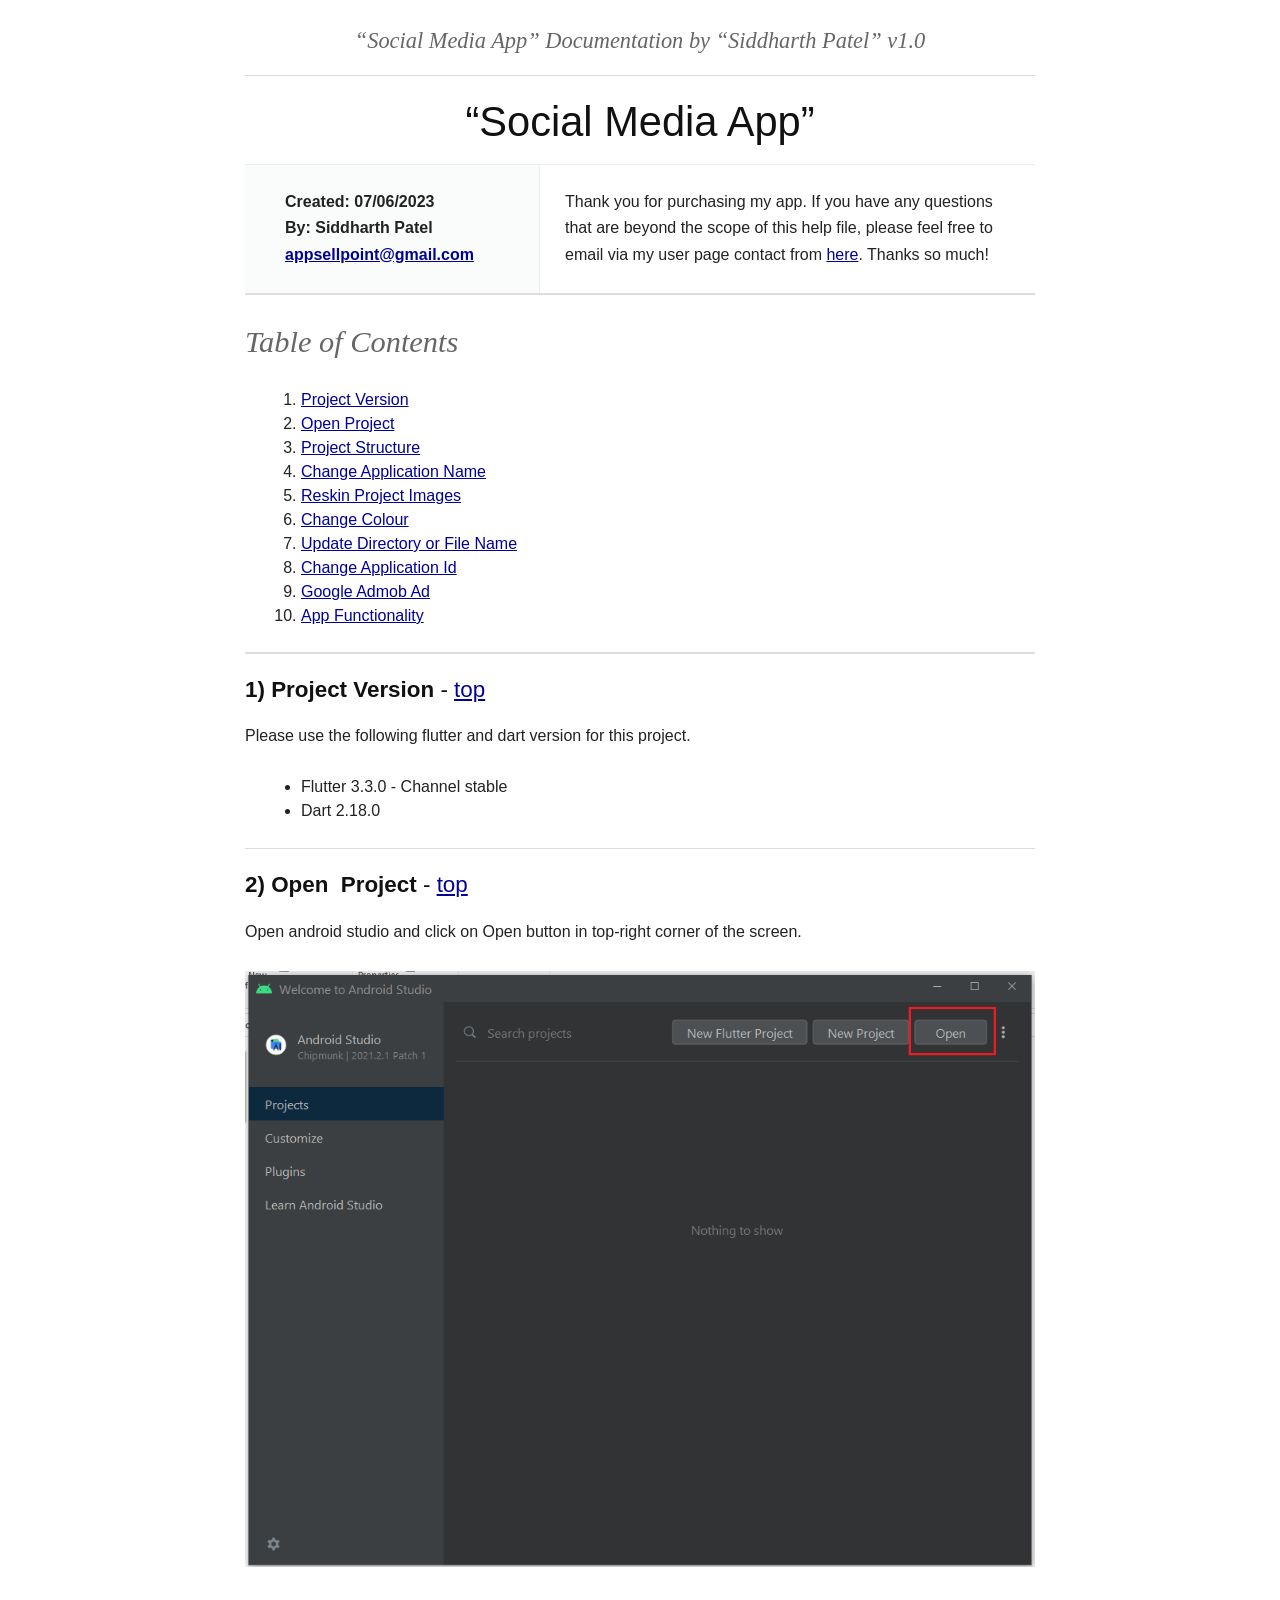
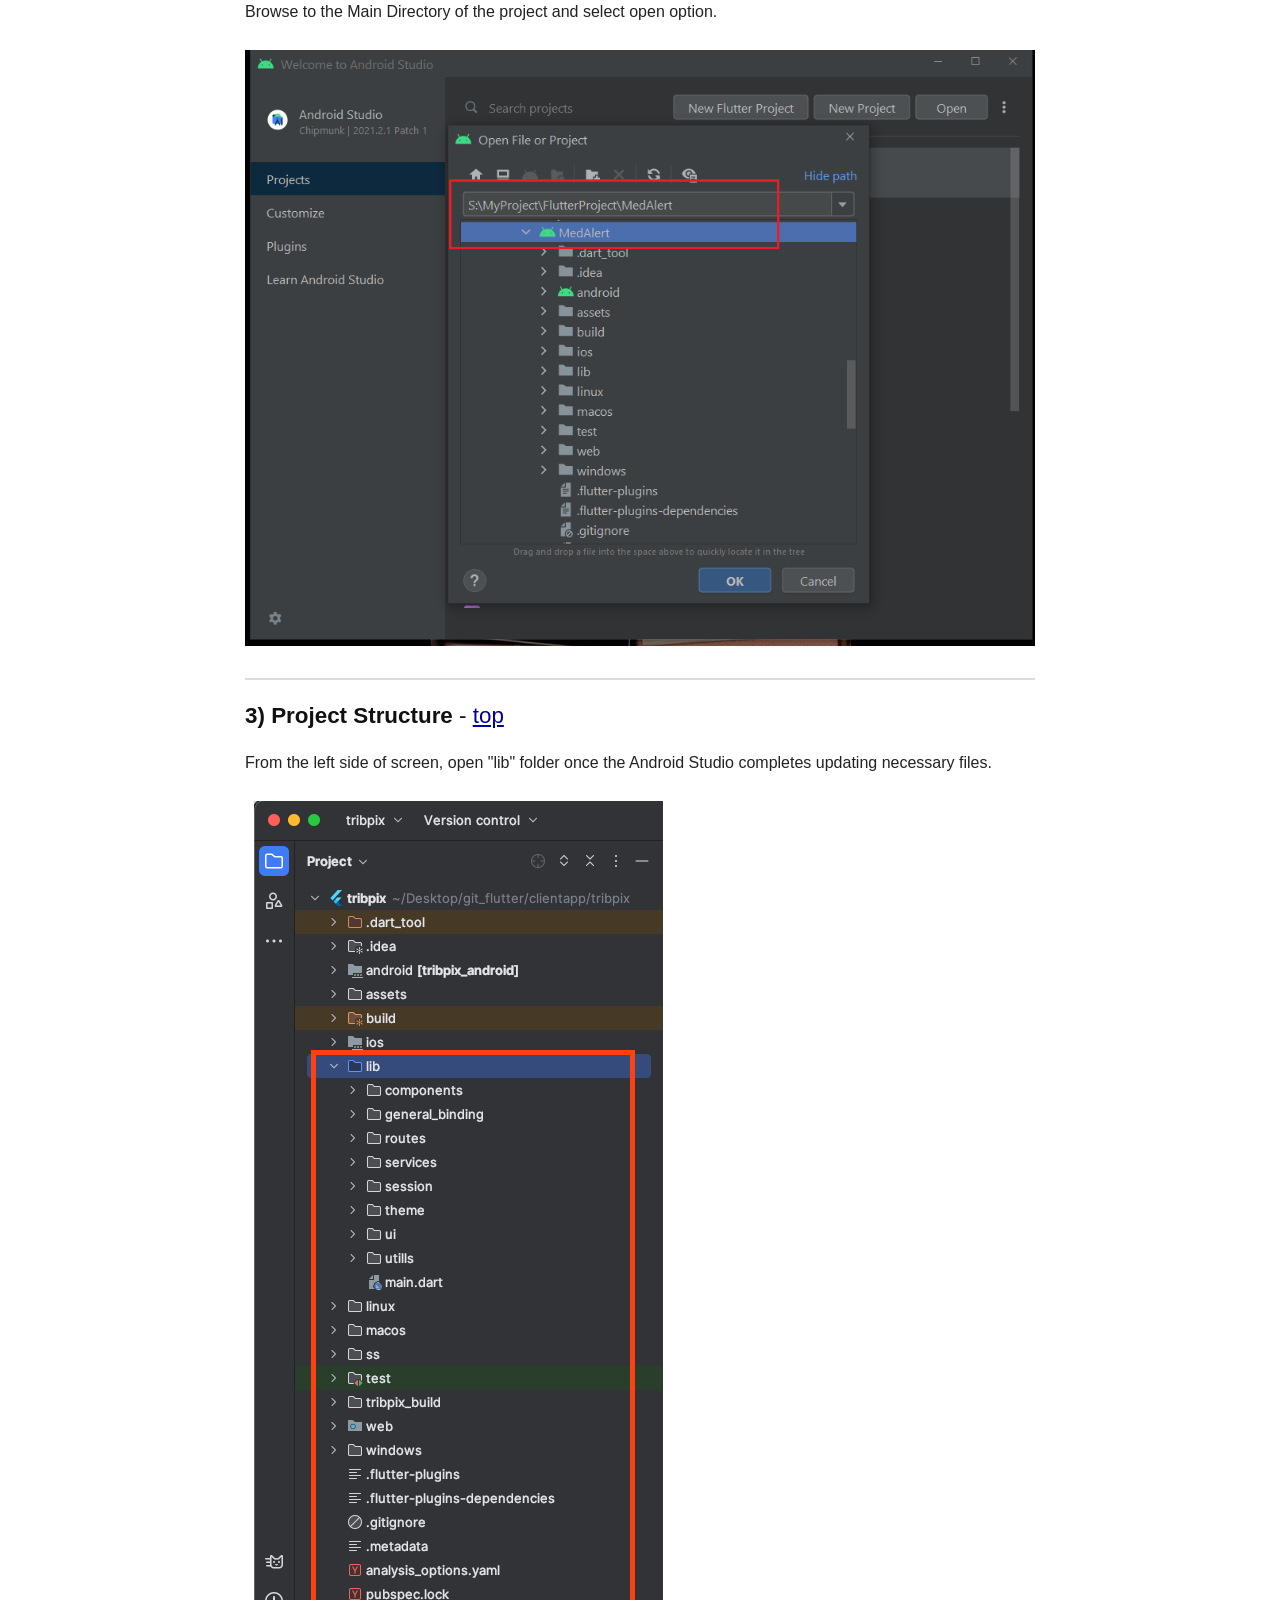
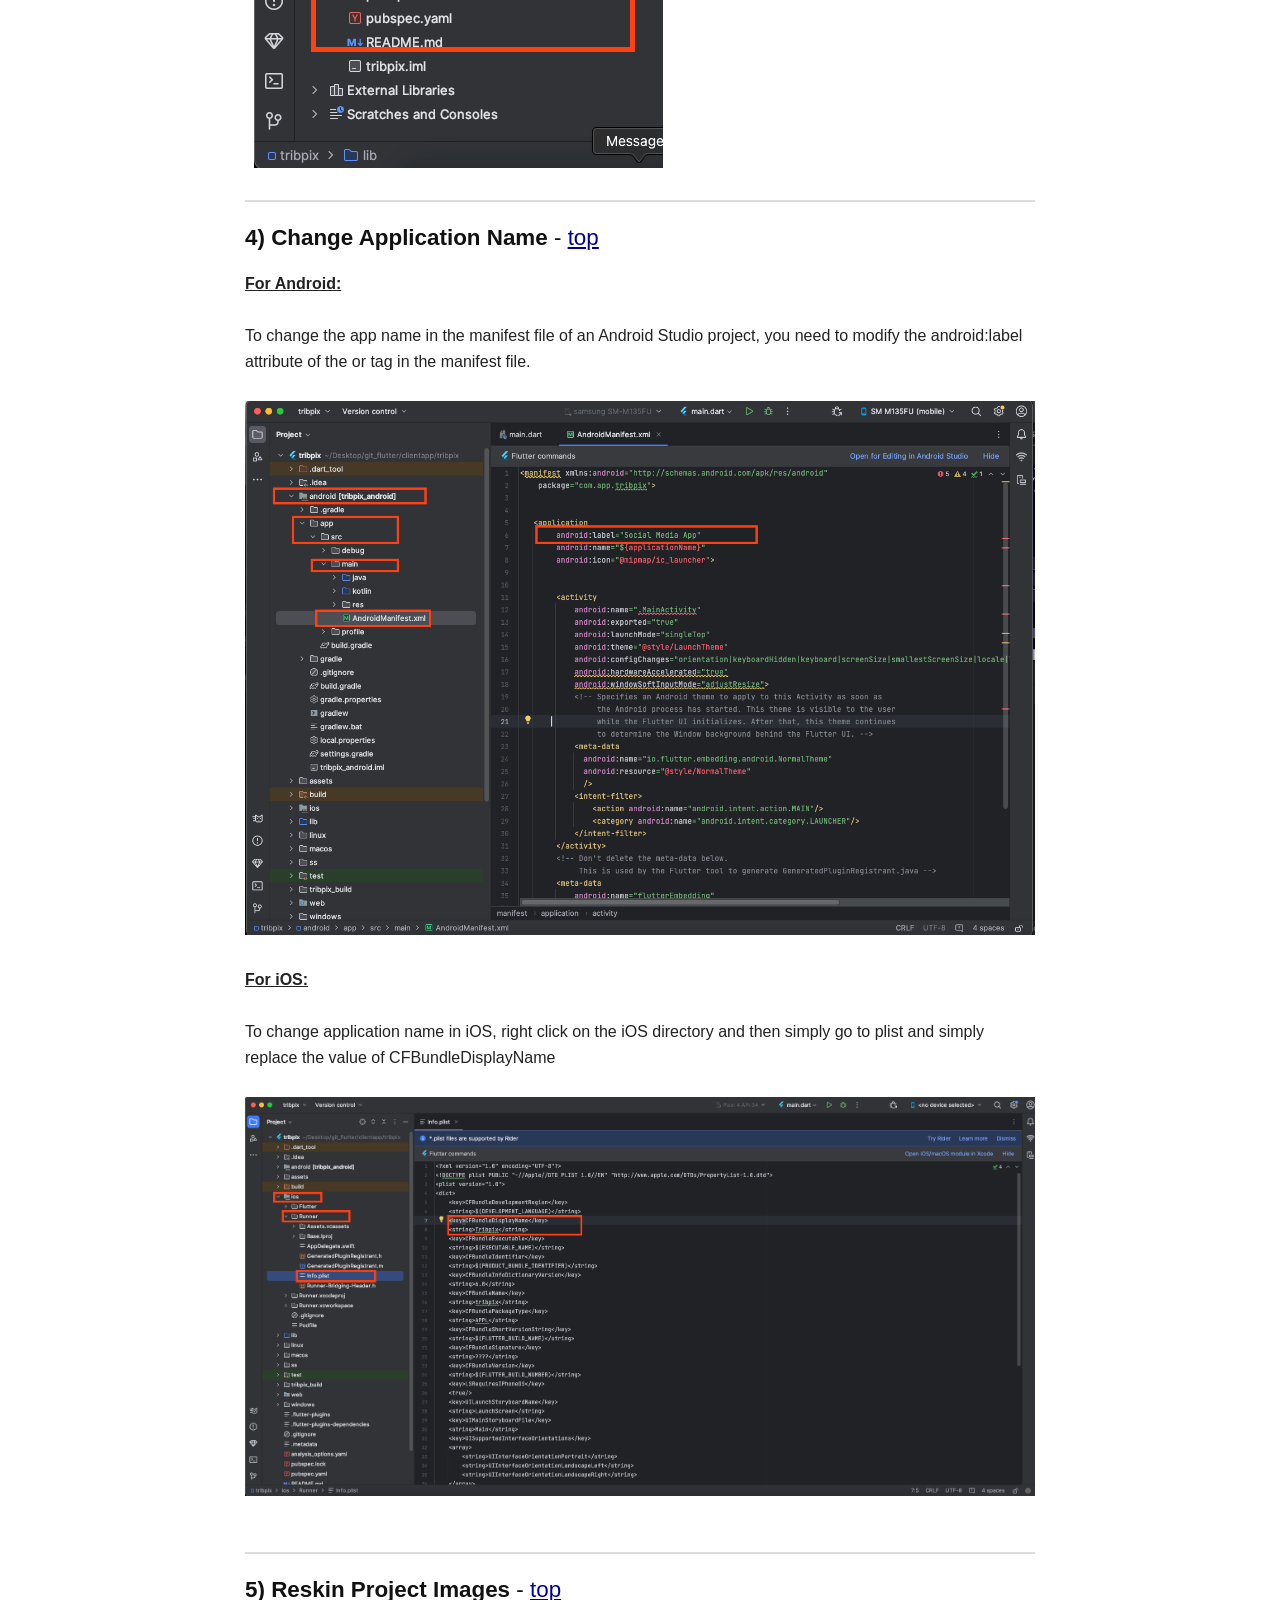
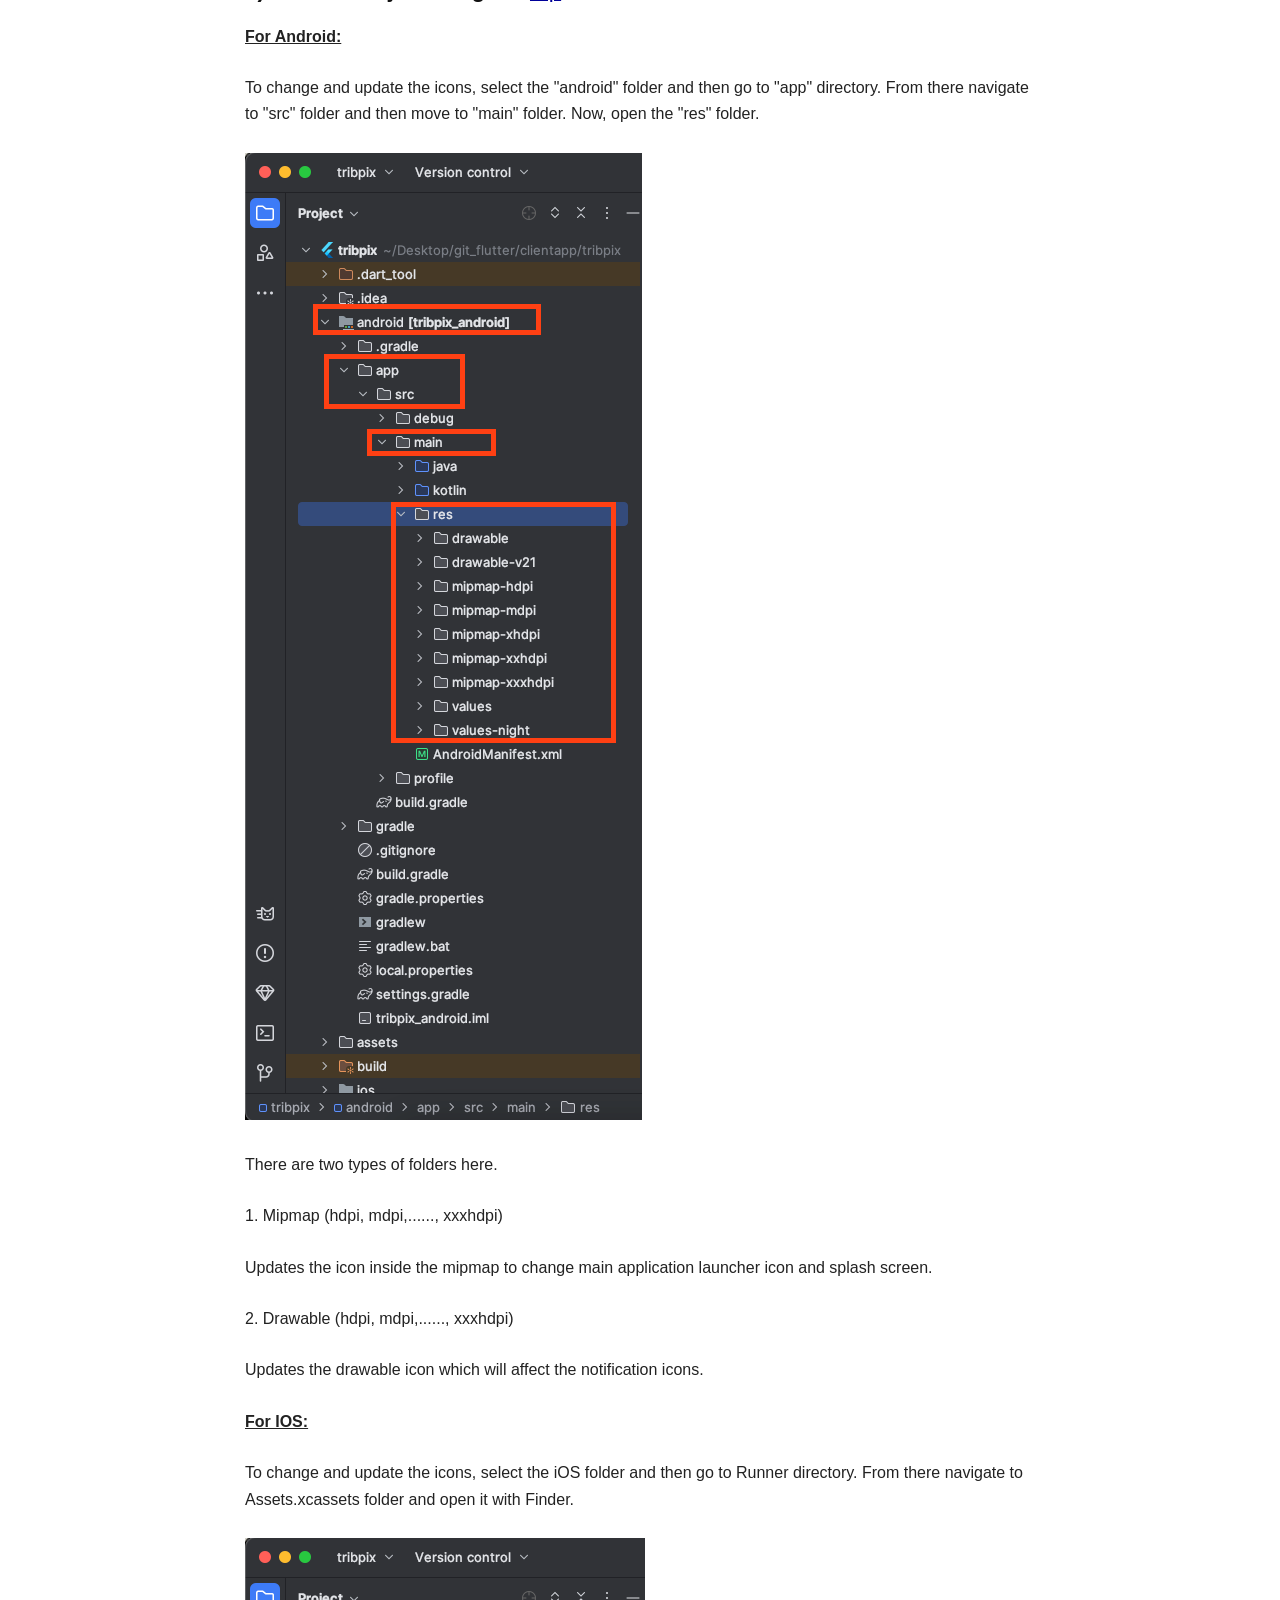
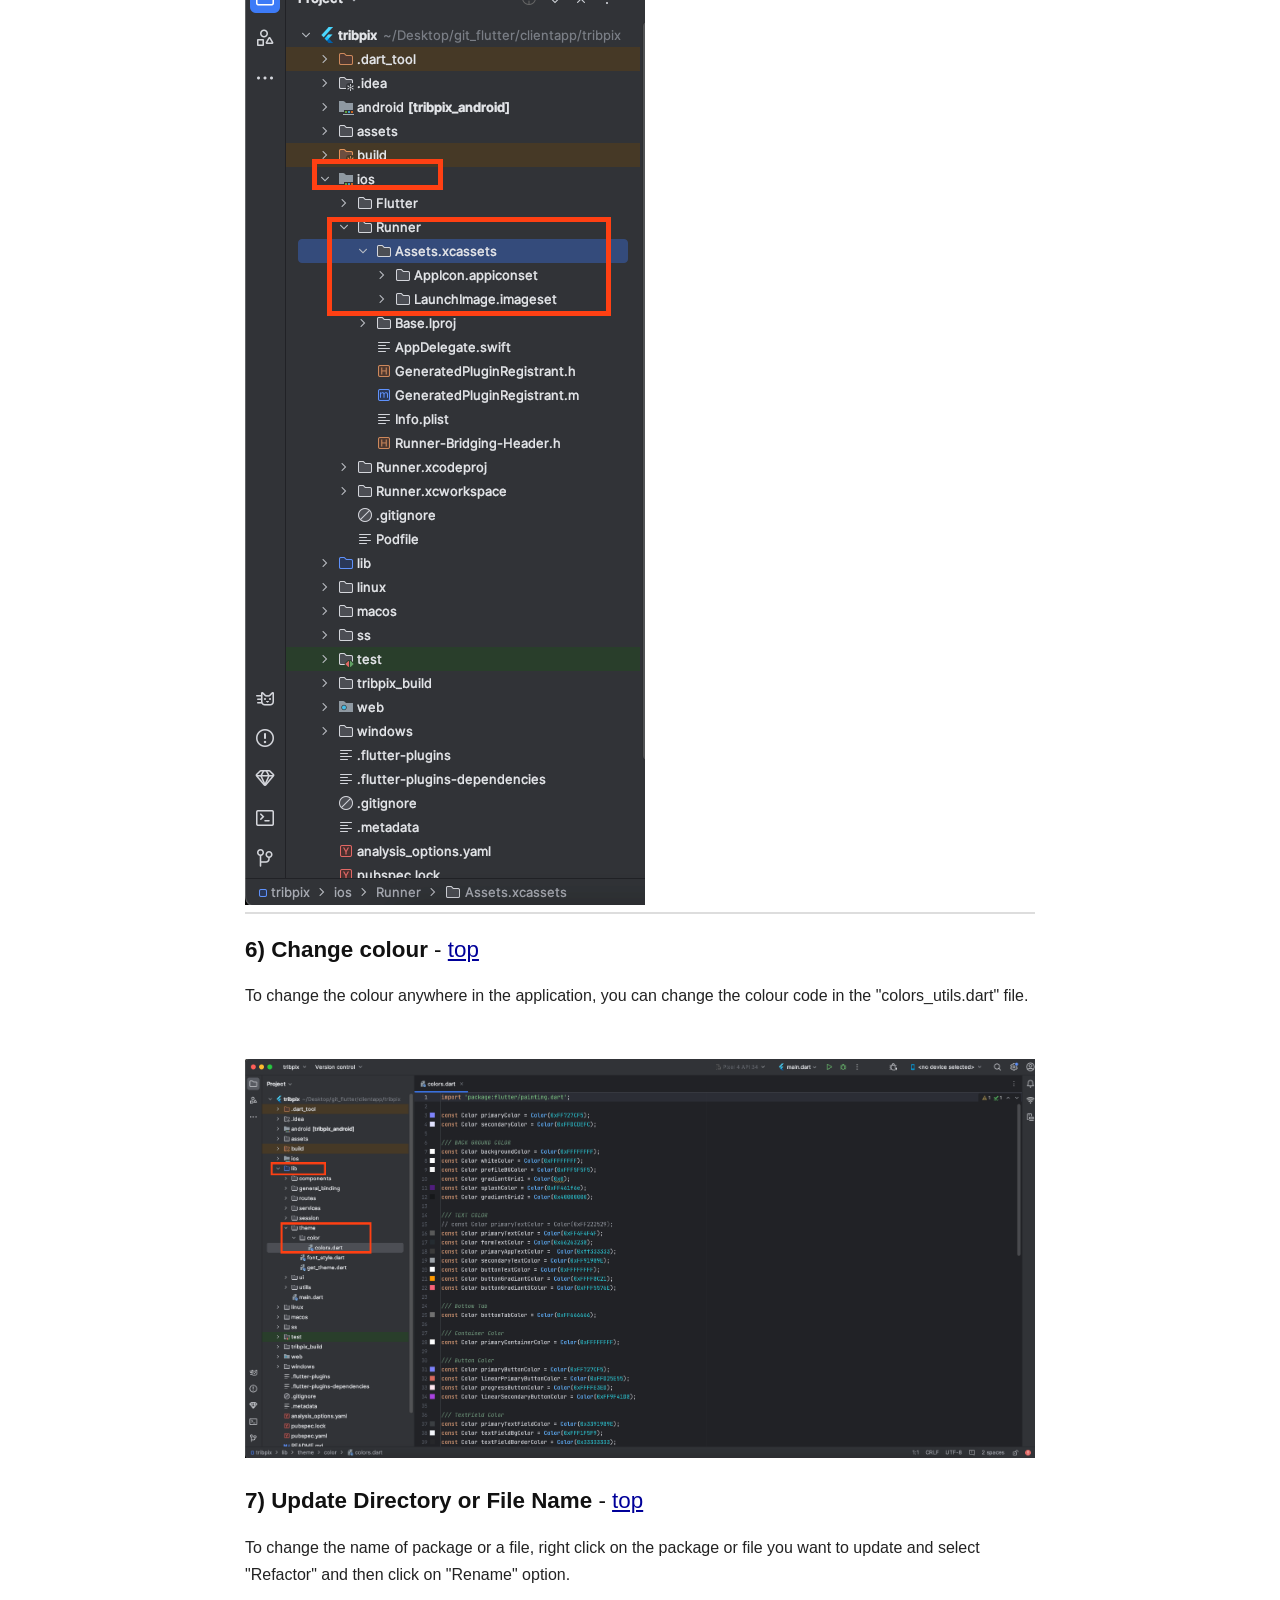
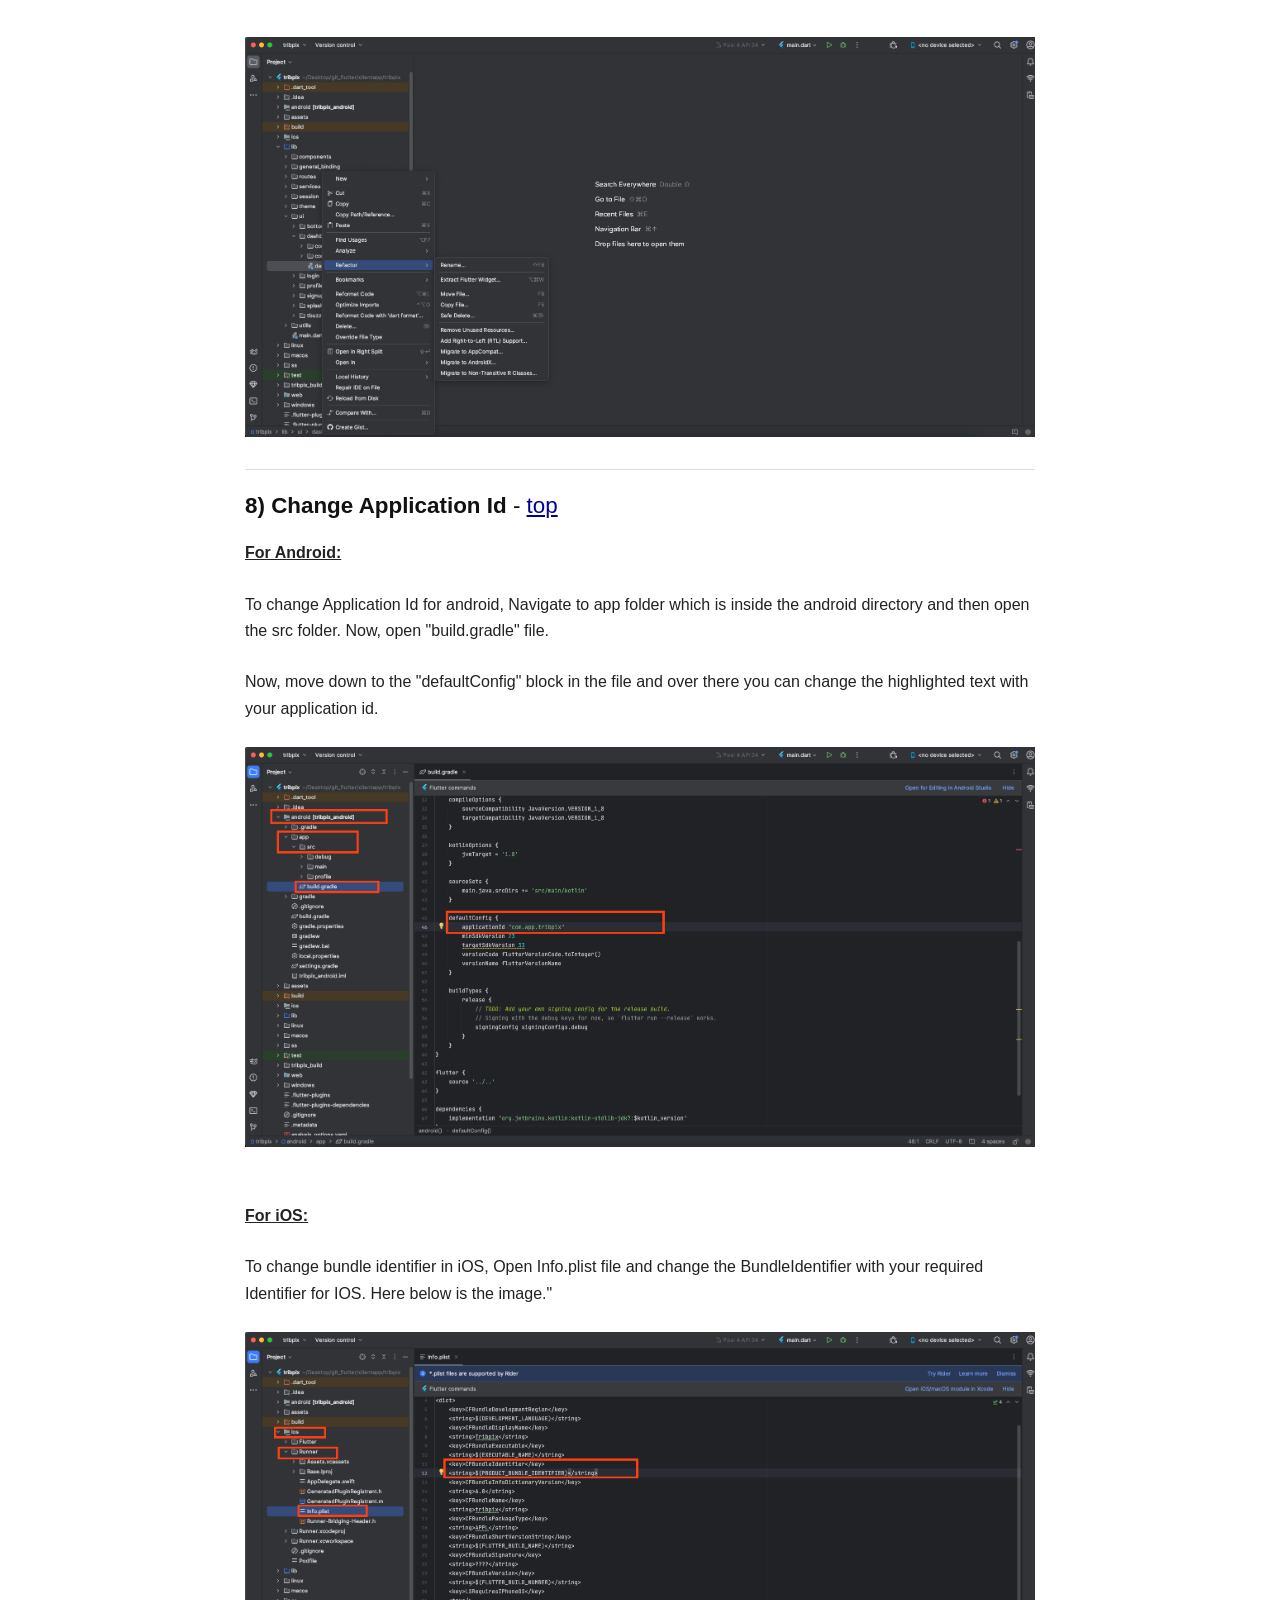
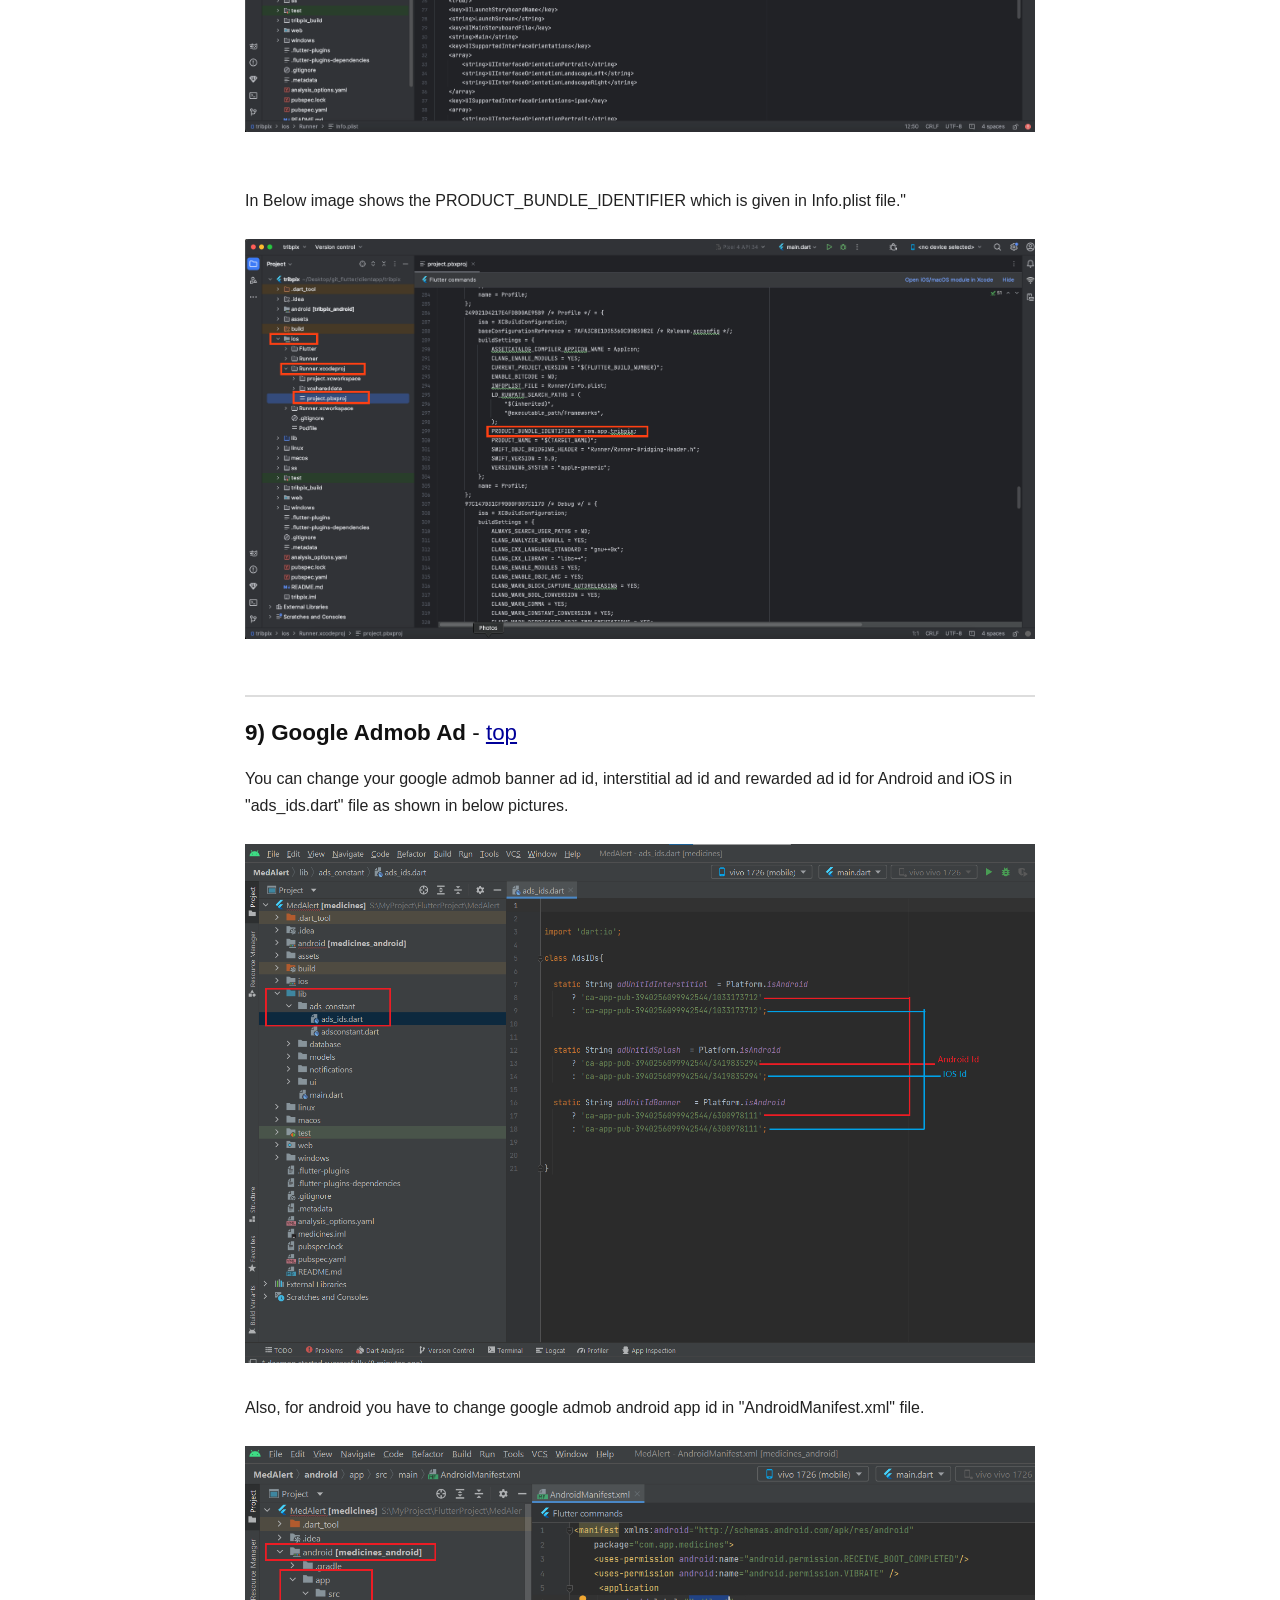
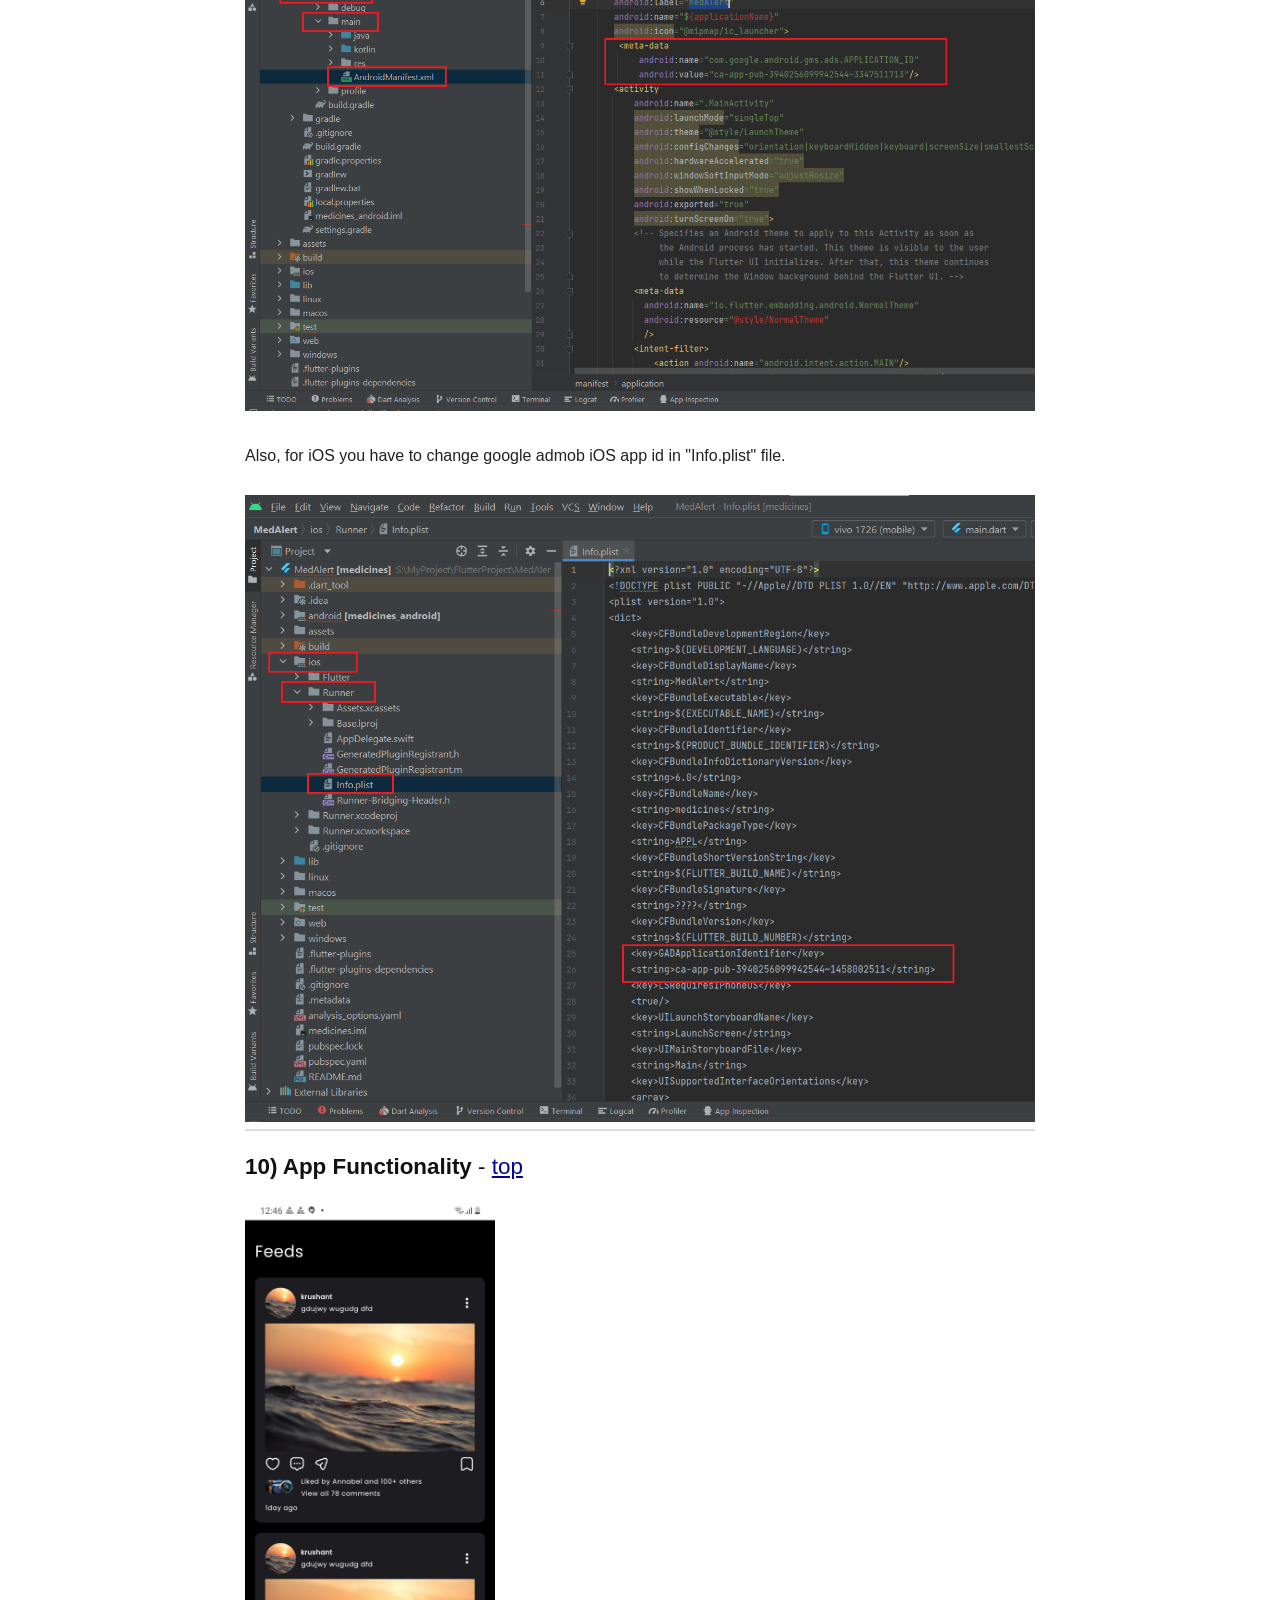
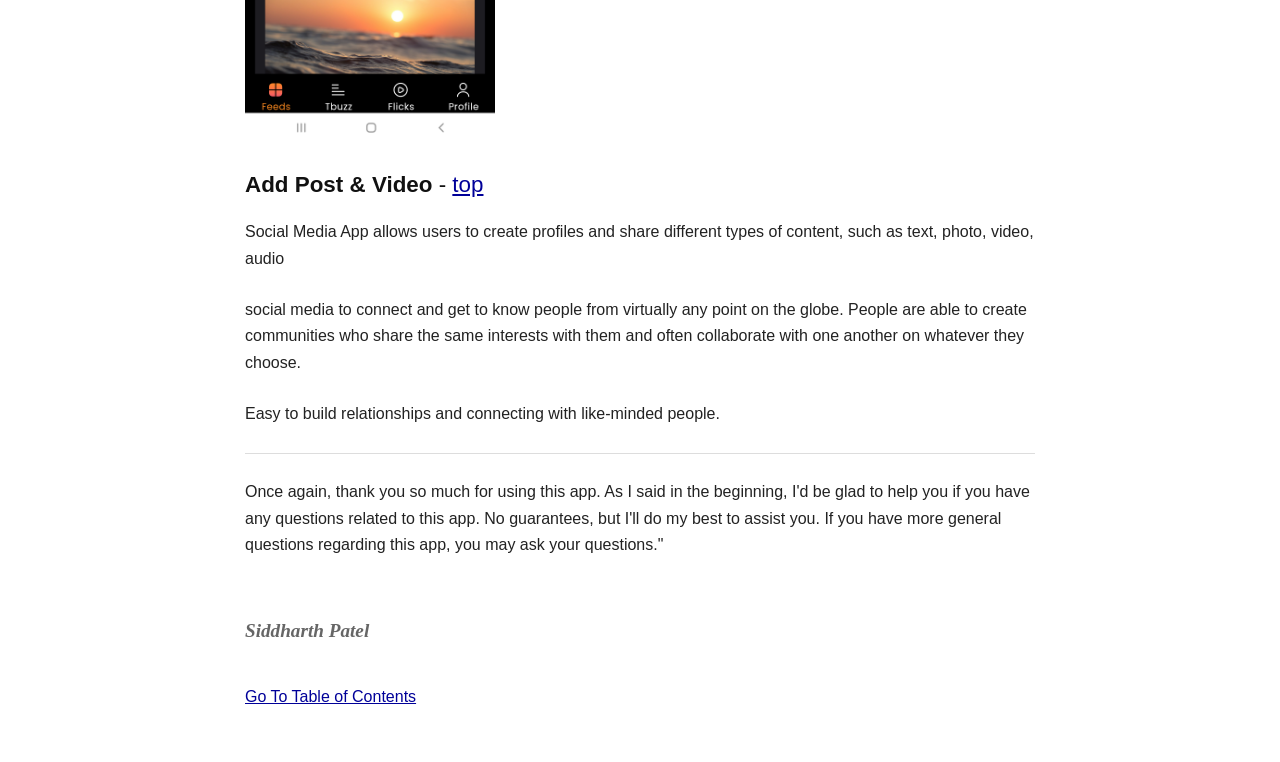
<file: social_medi_app_doc/socialMediaApp.html>
<!DOCTYPE HTML PUBLIC "-//W3C//DTD HTML 4.01//EN" "http://www.w3.org/TR/html4/strict.dtd">
<head lang="en">
<meta http-equiv="content-type" content="text/html;charset=utf-8">
<title>TribPix</title>
<!-- Framework CSS -->
<link rel="stylesheet" href="assets/blueprint-css/screen.css" type="text/css" media="screen, projection">
<link rel="stylesheet" href="assets/blueprint-css/print.css" type="text/css" media="print">
<!--[if lt IE 8]><link rel="stylesheet" href="assets/blueprint-css/ie.css" type="text/css" media="screen, projection"><![endif]-->
<link rel="stylesheet" href="assets/blueprint-css/plugins/fancy-type/screen.css" type="text/css" media="screen, projection">
<style type="text/css" media="screen">
html {scroll-behavior: smooth;}
p, table, hr, .box { margin-bottom:25px; }
.box p { margin-bottom:10px; }
.img-fluid {max-width: 100%;} 


</style>
</head>


<body>
<div class="container">

<h3 class="center alt">&ldquo;Social Media App&rdquo; Documentation by &ldquo;Siddharth Patel&rdquo; v1.0</h3>

<hr>

<h1 class="center">&ldquo;Social Media App&rdquo;</h1>

<div class="borderTop">
<div class="span-6 colborder info prepend-1">
<p class="prepend-top">
<strong>
Created: 07/06/2023<br>
By: Siddharth Patel<br>
<!--Email:--> <a href="mailto:youremail@yourdomain.com">appsellpoint@gmail.com</a>
</strong>
</p>
</div><!-- end div .span-6 -->

<div class="span-12 last">
<p class="prepend-top append-0">Thank you for purchasing my app. If you have any questions that are beyond the scope of this help file, please feel free to email via my user page contact from <a href="https://www.initiotechmedia.com/inquiry/">here</a>. Thanks so much!</p>
</div>
</div><!-- end div .borderTop -->

<hr>

<h2 id="toc" class="alt">Table of Contents</h2>
<ol class="">
<li><a href="#projectversion">Project Version</a></li>
<li><a href="#openproject">Open Project</a></li>
<li><a href="#project_structure">Project Structure</a></li>
<li><a href="#change_app_name">Change Application Name</a></li>
<li><a href="#Reskin_project_image">Reskin Project Images</a></li>
<li><a href="#change_colour">Change Colour</a></li>
<li><a href="#update_package">Update Directory or File Name</a></li>
<li><a href="#app_id">Change Application Id</a></li>
<li><a href="#google_admob_id">Google Admob Ad</a></li>
<li><a href="#setting_changes">App Functionality</a></li>
</ol>
<hr>

<h3 id="projectversion"><strong>1) Project Version </strong> - <a href="#toc">top</a></h3>
<p>Please use the following flutter and dart version for this project.</p>

<p>
<ul>

<li>Flutter 3.3.0 - Channel stable</li>
<li>Dart 2.18.0</li>
</ul>
</p>
<p></p>
<hr>




<h3 id="openproject"><strong>2) Open  Project </strong> - <a href="#toc">top</a></h3>
<p>Open android studio and click on Open button in top-right corner of the screen.</p>

<img src="assets/images/android_studio_open.png" alt="Open or Import Project" class="img-fluid" />
<p></p>
<p>Browse to the Main Directory of the project and select open option.</p>


<img src="assets/images/open_directory.png" alt="Main directory" class="img-fluid"/>

<p></p>
<hr>

<h3 id="project_structure"><strong>3) Project Structure</strong> - <a href="#toc">top</a></h3>


<p>From the left side of screen, open "lib" folder once the Android Studio completes updating necessary files.</p> 
<img src="assets/images/project_structure.png" alt="Project Structure" class="img-fluid" />
<p></p>

<p></p>
<hr>


<h3 id="change_app_name"><strong>4) Change Application Name</strong> - <a href="#toc">top</a></h3>
<p><b><u>For Android:</u></b></p>
<p>To change the app name in the manifest file of an Android Studio project, you need to modify the android:label attribute of the <application> or <activity> tag in the manifest file.</p>

<img src="assets/images/change_app_name_android.png" alt="Change App Name Android" class="img-fluid" /><p></p>

<p><b><u>For iOS:</u></b></p>
<p>To change application name in iOS, right click on the iOS directory and then simply go to plist and simply replace the value of CFBundleDisplayName </p>

<img src="assets/images/change_app_name_ios.png" alt="Change App Name iOS" class="img-fluid" />
        <p></p>
<hr>





<h3 id="Reskin_project_image"><strong>5) Reskin Project Images</strong> - <a href="#toc">top</a></h3>

<p><b><u>For Android:</u></b></p>

<p>To change and update the icons, select the "android" folder and then go to "app" directory. From there navigate to "src" folder and then move to "main" folder. Now, open the "res" folder.</p>

<img src="assets/images/update_android_icons.png" alt="Update android icons" class="img-fluid" />
<p></p>
<p>There are two types of folders here.</p>

<p> 1. Mipmap (hdpi, mdpi,......, xxxhdpi)</p>
<p>Updates the icon inside the mipmap to change main application launcher icon and splash screen. </p>
<p> 2. Drawable (hdpi, mdpi,......, xxxhdpi)</p>
<p> Updates the drawable icon which will affect the notification icons.</p>
<p></p>
<p><b><u>For IOS:</u></b></p>

<p>To change and update the icons, select the iOS folder and then go to Runner directory. From there navigate to Assets.xcassets folder and open it with Finder.</p>

<img src="assets/images/update_ios_icons.png" alt="Update android icons" class="img-fluid" />

<hr>



<h3 id="change_colour"><strong>6) Change colour</strong> - <a href="#toc">top</a></h3>

<p>To change the colour anywhere in the application, you can change the colour code in the "colors_utils.dart" file.</p> 

<img src="assets/images/change_color.png" alt="Change Colour" class="img-fluid" />
<p></p>


<h3 id="update_package"><strong>7) Update Directory or File Name</strong> - <a href="#toc">top</a></h3>

<p>To change the name of package or a file, right click on the package or file you want to update and select "Refactor" and then click on "Rename" option.</p> 

<img src="assets/images/copyupdate_package.png" alt="Update package name" class="img-fluid" />
<p></p>


<hr>
<h3 id="app_id"><strong>8) Change Application Id</strong> - <a href="#toc">top</a></h3>
<p><b><u>For Android:</u></b></p>
<p>To change Application Id for android, Navigate to app folder which is inside the android directory and then open the src folder. Now, open "build.gradle" file.</p>
<p>Now, move down to the "defaultConfig" block in the file and over there you can change the highlighted text with your application id.</p>
<img src="assets/images/android_app_id.png" alt="Change application id for android" class="img-fluid" />
        <p></p>
<p><b><u>For iOS:</u></b></p>
<p>To change bundle identifier in iOS, Open Info.plist file and change the BundleIdentifier with your required Identifier for IOS. Here below is the image." </p>
<img src="assets/images/iosAppID.png" alt="Open iOS Xcode" class="img-fluid" />
        <p></p>
<p>In Below image shows the PRODUCT_BUNDLE_IDENTIFIER which is given in Info.plist file." </p>
<img src="assets/images/bundle_indentifier.png" alt="Change bundle identifier" class="img-fluid" />
        <p></p>
<hr>


<h3 id="google_admob_id"><strong>9) Google Admob Ad</strong> - <a href="#toc">top</a></h3>
<p>You can change your google admob banner ad id, interstitial ad id and rewarded ad id for Android and iOS in "ads_ids.dart" file as shown in below pictures.</p>
<img src="assets/images/google_change_id.png" alt="Google admob id" class="img-fluid" />
<p></p>
<p>Also, for android you have to change google admob android app id in "AndroidManifest.xml" file.</p>
<img src="assets/images/android_manifest_admob.png" alt="Google admob id" class="img-fluid" />
<p></p>
<p>Also, for iOS you have to change google admob iOS app id in "Info.plist" file.</p>
<img src="assets/images/info_plist_admob.png" alt="Google admob id" class="img-fluid" />

<hr>

<h3 id="setting_changes"><strong>10) App Functionality</strong> - <a href="#toc">top</a></h3>
<img src="assets/images/13_Settings.JPEG" alt="Settings" width="250px" />
<p></p>


<h3 id="edit_exercise"><strong>Add Post & Video</strong> - <a href="#toc">top</a></h3>
<p>Social Media App allows users to create profiles and share different types of content, such as text, photo, video, audio</p>
<p>social media to connect and get to know people from virtually any point on the globe. People are able to create communities who share the same interests with them and often collaborate with one another on whatever they choose.</p>
<p>Easy to build relationships and connecting with like-minded people.</p>



<hr>

<p>Once again, thank you so much for using this app. As I said in the beginning, I'd be glad to help you if you have any questions related to this app. No guarantees, but I'll do my best to assist you. If you have more general questions regarding this app, you may ask your questions."</p> 

<p class="append-bottom alt large"><strong>Siddharth Patel</strong></p>
<p><a href="#toc">Go To Table of Contents</a></p>

<hr class="space">
</div><!-- end div .container -->
</body>
</html>
</file>
<file: social_medi_app_doc/assets/blueprint-css/screen.css>
/* -----------------------------------------------------------------------


 Blueprint CSS Framework 0.9
 http://blueprintcss.org

   * Copyright (c) 2007-Present. See LICENSE for more info.
   * See README for instructions on how to use Blueprint.
   * For credits and origins, see AUTHORS.
   * This is a compressed file. See the sources in the 'src' directory.

----------------------------------------------------------------------- */

/* reset.css */
html, body, div, span, object, iframe, h1, h2, h3, h4, h5, h6, p, blockquote, pre, a, abbr, acronym, address, code, del, dfn, em, img, q, dl, dt, dd, ol, ul, li, fieldset, form, label, legend, table, caption, tbody, tfoot, thead, tr, th, td {margin:0;padding:0;border:0;font-weight:inherit;font-style:inherit;font-size:100%;font-family:inherit;vertical-align:baseline;}
body {line-height:1.5;}
table {border-collapse:separate;border-spacing:0;}
caption, th, td {text-align:left;font-weight:normal;}
table, td, th {vertical-align:middle;}
blockquote:before, blockquote:after, q:before, q:after {content:"";}
blockquote, q {quotes:"" "";}
a img {border:none;}

/* custom.css */
.info { background:#fafcfc; }
.borderTop { border-top: 1px solid #eee;}
.append-0 {padding-right:20px;}

/* typography.css */
body {font-size:100%;color:#222;background:#fff;font-family:"Helvetica Neue", Arial, Helvetica, sans-serif;padding-top:30px;}
h1, h2, h3, h4, h5, h6 {font-weight:normal;color:#111;}
h1 {font-size:2.6em;line-height:1;margin-bottom:0.5em;}
h2 {font-size:1.9em;margin-bottom:0.75em;}
h3 {font-size:1.4em;line-height:1;margin-bottom:1em;}
h4 {font-size:1.1em;line-height:1.25;margin-bottom:1.25em;}
h5 {font-size:1em;font-weight:bold;margin-bottom:1.5em;}
h6 {font-size:1em;font-weight:bold;}
h1 img, h2 img, h3 img, h4 img, h5 img, h6 img {margin:0;}
p {margin:0 0 1.5em;line-height:1.65em;}
p img.left {float:left;margin:1.5em 1.5em 1.5em 0;padding:0;}
p img.right {float:right;margin:1.5em 0 1.5em 1.5em;}
a:focus, a:hover {color:#000;}
a {color:#009;text-decoration:underline;}
blockquote {margin:1.5em;color:#666;font-style:italic;}
strong {font-weight:bold;}
em, dfn {font-style:italic;}
dfn {font-weight:bold;}
sup, sub {line-height:0;}
abbr, acronym {border-bottom:1px dotted #666;}
address {margin:0 0 1.5em;font-style:italic;}
del {color:#666;}
pre {margin:1.5em 0;white-space:pre;}
pre, code, tt {font:13px 'andale mono', 'lucida console', monospace;line-height:1.5;}
li ul, li ol {margin:0 1.5em;}
ul, ol {margin:0 1.5em 1.5em 3.5em;}
ul {list-style-type:disc;}
ol {list-style-type:decimal;}
ol.alpha {list-style:upper-alpha;}
dl {margin:0 0 1.5em 0;}
dl dt {font-weight:bold;}
dd {margin-left:1.5em;}
table {margin-bottom:1.4em;width:100%;}
th {font-weight:bold;}
thead th {background:#c3d9ff;}
th, td, caption {padding:4px 10px 4px 5px;}
tr.even td {background:#e5ecf9;}
tfoot {font-style:italic;}
caption {background:#eee;}
.small {font-size:.85em;margin-bottom:1.875em;line-height:1.875em;}
.large {font-size:1.2em;line-height:2.5em;margin-bottom:1.25em;}
.hide {display:none;}
.quiet {color:#666;}
.loud {color:#000;}
.highlight {background:#ff0;}
.added {background:#060;color:#fff;}
.removed {background:#900;color:#fff;}
.first {margin-left:0;padding-left:0;}
.last {margin-right:0;padding-right:0;}
.top {margin-top:0;padding-top:0;}
.bottom {margin-bottom:0;padding-bottom:0;}
.center {text-align:center;}

/* forms.css */
label {font-weight:bold;}
fieldset {padding:1.4em;margin:0 0 1.5em 0;border:1px solid #ccc;}
legend {font-weight:bold;font-size:1.2em;}
input[type=text], input[type=password], input.text, input.title, textarea, select {background-color:#fff;border:1px solid #bbb;}
input[type=text]:focus, input[type=password]:focus, input.text:focus, input.title:focus, textarea:focus, select:focus {border-color:#666;}
input[type=text], input[type=password], input.text, input.title, textarea, select {margin:0.5em 0;}
input.text, input.title {width:300px;padding:5px;}
input.title {font-size:1.5em;}
textarea {width:390px;height:250px;padding:5px;}
input[type=checkbox], input[type=radio], input.checkbox, input.radio {position:relative;top:.25em;}
form.inline {line-height:3;}
form.inline p {margin-bottom:0;}
.error, .notice, .success {padding:.8em;margin-bottom:1em;border:2px solid #ddd;}
.error {background:#FBE3E4;color:#8a1f11;border-color:#FBC2C4;}
.notice {background:#FFF6BF;color:#514721;border-color:#FFD324;}
.success {background:#E6EFC2;color:#264409;border-color:#C6D880;}
.error a {color:#8a1f11;}
.notice a {color:#514721;}
.success a {color:#264409;}

/* grid.css */
.container {width:790px;margin:0 auto;}
.showgrid {background:url(src/grid.png);}
.column, div.span-1, div.span-2, div.span-3, div.span-4, div.span-5, div.span-6, div.span-7, div.span-8, div.span-9, div.span-10, div.span-11, div.span-12, div.span-13, div.span-14, div.span-15, div.span-16, div.span-17, div.span-18, div.span-19, div.span-20, div.span-21, div.span-22, div.span-23, div.span-24 {float:left;margin-right:10px;}
.last, div.last {margin-right:0;}
.span-1 {width:30px;}
.span-2 {width:70px;}
.span-3 {width:110px;}
.span-4 {width:150px;}
.span-5 {width:190px;}
.span-6 {width:230px;}
.span-7 {width:270px;}
.span-8 {width:310px;}
.span-9 {width:350px;}
.span-10 {width:390px;}
.span-11 {width:430px;}
.span-12 {width:470px;}
.span-13 {width:510px;}
.span-14 {width:550px;}
.span-15 {width:590px;}
.span-16 {width:630px;}
.span-17 {width:670px;}
.span-18 {width:710px;}
.span-19 {width:750px;}
.span-20 {width:790px;}
.span-21 {width:830px;}
.span-22 {width:870px;}
.span-23 {width:910px;}
.span-24, div.span-24 {width:950px;margin:0;}
input.span-1, textarea.span-1, input.span-2, textarea.span-2, input.span-3, textarea.span-3, input.span-4, textarea.span-4, input.span-5, textarea.span-5, input.span-6, textarea.span-6, input.span-7, textarea.span-7, input.span-8, textarea.span-8, input.span-9, textarea.span-9, input.span-10, textarea.span-10, input.span-11, textarea.span-11, input.span-12, textarea.span-12, input.span-13, textarea.span-13, input.span-14, textarea.span-14, input.span-15, textarea.span-15, input.span-16, textarea.span-16, input.span-17, textarea.span-17, input.span-18, textarea.span-18, input.span-19, textarea.span-19, input.span-20, textarea.span-20, input.span-21, textarea.span-21, input.span-22, textarea.span-22, input.span-23, textarea.span-23, input.span-24, textarea.span-24 {border-left-width:1px!important;border-right-width:1px!important;padding-left:5px!important;padding-right:5px!important;}
input.span-1, textarea.span-1 {width:18px!important;}
input.span-2, textarea.span-2 {width:58px!important;}
input.span-3, textarea.span-3 {width:98px!important;}
input.span-4, textarea.span-4 {width:138px!important;}
input.span-5, textarea.span-5 {width:178px!important;}
input.span-6, textarea.span-6 {width:218px!important;}
input.span-7, textarea.span-7 {width:258px!important;}
input.span-8, textarea.span-8 {width:298px!important;}
input.span-9, textarea.span-9 {width:338px!important;}
input.span-10, textarea.span-10 {width:378px!important;}
input.span-11, textarea.span-11 {width:418px!important;}
input.span-12, textarea.span-12 {width:458px!important;}
input.span-13, textarea.span-13 {width:498px!important;}
input.span-14, textarea.span-14 {width:538px!important;}
input.span-15, textarea.span-15 {width:578px!important;}
input.span-16, textarea.span-16 {width:618px!important;}
input.span-17, textarea.span-17 {width:658px!important;}
input.span-18, textarea.span-18 {width:698px!important;}
input.span-19, textarea.span-19 {width:738px!important;}
input.span-20, textarea.span-20 {width:778px!important;}
input.span-21, textarea.span-21 {width:818px!important;}
input.span-22, textarea.span-22 {width:858px!important;}
input.span-23, textarea.span-23 {width:898px!important;}
input.span-24, textarea.span-24 {width:938px!important;}
.append-1 {padding-right:40px;}
.append-2 {padding-right:80px;}
.append-3 {padding-right:120px;}
.append-4 {padding-right:160px;}
.append-5 {padding-right:200px;}
.append-6 {padding-right:240px;}
.append-7 {padding-right:280px;}
.append-8 {padding-right:320px;}
.append-9 {padding-right:360px;}
.append-10 {padding-right:400px;}
.append-11 {padding-right:440px;}
.append-12 {padding-right:480px;}
.append-13 {padding-right:520px;}
.append-14 {padding-right:560px;}
.append-15 {padding-right:600px;}
.append-16 {padding-right:640px;}
.append-17 {padding-right:680px;}
.append-18 {padding-right:720px;}
.append-19 {padding-right:760px;}
.append-20 {padding-right:800px;}
.append-21 {padding-right:840px;}
.append-22 {padding-right:880px;}
.append-23 {padding-right:920px;}
.prepend-1 {padding-left:40px;}
.prepend-2 {padding-left:80px;}
.prepend-3 {padding-left:120px;}
.prepend-4 {padding-left:160px;}
.prepend-5 {padding-left:200px;}
.prepend-6 {padding-left:240px;}
.prepend-7 {padding-left:280px;}
.prepend-8 {padding-left:320px;}
.prepend-9 {padding-left:360px;}
.prepend-10 {padding-left:400px;}
.prepend-11 {padding-left:440px;}
.prepend-12 {padding-left:480px;}
.prepend-13 {padding-left:520px;}
.prepend-14 {padding-left:560px;}
.prepend-15 {padding-left:600px;}
.prepend-16 {padding-left:640px;}
.prepend-17 {padding-left:680px;}
.prepend-18 {padding-left:720px;}
.prepend-19 {padding-left:760px;}
.prepend-20 {padding-left:800px;}
.prepend-21 {padding-left:840px;}
.prepend-22 {padding-left:880px;}
.prepend-23 {padding-left:920px;}
div.border {padding-right:4px;margin-right:5px;border-right:1px solid #eee;}
div.colborder {padding-right:24px;margin-right:25px;border-right:1px solid #eee;}
div.colborderTop {border-top:1px solid #eee;}
.pull-1 {margin-left:-40px;}
.pull-2 {margin-left:-80px;}
.pull-3 {margin-left:-120px;}
.pull-4 {margin-left:-160px;}
.pull-5 {margin-left:-200px;}
.pull-6 {margin-left:-240px;}
.pull-7 {margin-left:-280px;}
.pull-8 {margin-left:-320px;}
.pull-9 {margin-left:-360px;}
.pull-10 {margin-left:-400px;}
.pull-11 {margin-left:-440px;}
.pull-12 {margin-left:-480px;}
.pull-13 {margin-left:-520px;}
.pull-14 {margin-left:-560px;}
.pull-15 {margin-left:-600px;}
.pull-16 {margin-left:-640px;}
.pull-17 {margin-left:-680px;}
.pull-18 {margin-left:-720px;}
.pull-19 {margin-left:-760px;}
.pull-20 {margin-left:-800px;}
.pull-21 {margin-left:-840px;}
.pull-22 {margin-left:-880px;}
.pull-23 {margin-left:-920px;}
.pull-24 {margin-left:-960px;}
.pull-1, .pull-2, .pull-3, .pull-4, .pull-5, .pull-6, .pull-7, .pull-8, .pull-9, .pull-10, .pull-11, .pull-12, .pull-13, .pull-14, .pull-15, .pull-16, .pull-17, .pull-18, .pull-19, .pull-20, .pull-21, .pull-22, .pull-23, .pull-24 {float:left;position:relative;}
.push-1 {margin:0 -40px 1.5em 40px;}
.push-2 {margin:0 -80px 1.5em 80px;}
.push-3 {margin:0 -120px 1.5em 120px;}
.push-4 {margin:0 -160px 1.5em 160px;}
.push-5 {margin:0 -200px 1.5em 200px;}
.push-6 {margin:0 -240px 1.5em 240px;}
.push-7 {margin:0 -280px 1.5em 280px;}
.push-8 {margin:0 -320px 1.5em 320px;}
.push-9 {margin:0 -360px 1.5em 360px;}
.push-10 {margin:0 -400px 1.5em 400px;}
.push-11 {margin:0 -440px 1.5em 440px;}
.push-12 {margin:0 -480px 1.5em 480px;}
.push-13 {margin:0 -520px 1.5em 520px;}
.push-14 {margin:0 -560px 1.5em 560px;}
.push-15 {margin:0 -600px 1.5em 600px;}
.push-16 {margin:0 -640px 1.5em 640px;}
.push-17 {margin:0 -680px 1.5em 680px;}
.push-18 {margin:0 -720px 1.5em 720px;}
.push-19 {margin:0 -760px 1.5em 760px;}
.push-20 {margin:0 -800px 1.5em 800px;}
.push-21 {margin:0 -840px 1.5em 840px;}
.push-22 {margin:0 -880px 1.5em 880px;}
.push-23 {margin:0 -920px 1.5em 920px;}
.push-24 {margin:0 -960px 1.5em 960px;}
.push-1, .push-2, .push-3, .push-4, .push-5, .push-6, .push-7, .push-8, .push-9, .push-10, .push-11, .push-12, .push-13, .push-14, .push-15, .push-16, .push-17, .push-18, .push-19, .push-20, .push-21, .push-22, .push-23, .push-24 {float:right;position:relative;}
.prepend-top {margin-top:1.5em;}
.append-bottom {margin-bottom:1.5em;}
.box {padding:1.5em;margin-bottom:1.5em;background:#E5ECF9;}
hr {background:#ddd;color:#ddd;clear:both;float:none;width:100%;height:.1em;margin:0 0 1.45em;border:none;}
hr.space {background:#fff;color:#fff;}
.clearfix:after, .container:after {content:"\0020";display:block;height:0;clear:both;visibility:hidden;overflow:hidden;}
.clearfix, .container {display:block;}
.clear {clear:both;}
</file>
<file: social_medi_app_doc/assets/blueprint-css/print.css>
/* -----------------------------------------------------------------------


 Blueprint CSS Framework 0.9
 http://blueprintcss.org

   * Copyright (c) 2007-Present. See LICENSE for more info.
   * See README for instructions on how to use Blueprint.
   * For credits and origins, see AUTHORS.
   * This is a compressed file. See the sources in the 'src' directory.

----------------------------------------------------------------------- */

/* print.css */
body {line-height:1.5;font-family:"Helvetica Neue", Arial, Helvetica, sans-serif;color:#000;background:none;font-size:10pt;}
.container {background:none;}
hr {background:#ccc;color:#ccc;width:100%;height:2px;margin:2em 0;padding:0;border:none;}
hr.space {background:#fff;color:#fff;}
h1, h2, h3, h4, h5, h6 {font-family:"Helvetica Neue", Arial, "Lucida Grande", sans-serif;}
code {font:.9em "Courier New", Monaco, Courier, monospace;}
img {float:left;margin:1.5em 1.5em 1.5em 0;}
a img {border:none;}
p img.top {margin-top:0;}
blockquote {margin:1.5em;padding:1em;font-style:italic;font-size:.9em;}
.small {font-size:.9em;}
.large {font-size:1.1em;}
.quiet {color:#999;}
.hide {display:none;}
a:link, a:visited {background:transparent;font-weight:700;text-decoration:underline;}
a:link:after, a:visited:after {content:" (" attr(href) ")";font-size:90%;}
</file>
<file: social_medi_app_doc/assets/blueprint-css/ie.css>
/* -----------------------------------------------------------------------


 Blueprint CSS Framework 0.9
 http://blueprintcss.org

   * Copyright (c) 2007-Present. See LICENSE for more info.
   * See README for instructions on how to use Blueprint.
   * For credits and origins, see AUTHORS.
   * This is a compressed file. See the sources in the 'src' directory.

----------------------------------------------------------------------- */

/* ie.css */
body {text-align:center;}
.container {text-align:left;}
* html .column, * html div.span-1, * html div.span-2, * html div.span-3, * html div.span-4, * html div.span-5, * html div.span-6, * html div.span-7, * html div.span-8, * html div.span-9, * html div.span-10, * html div.span-11, * html div.span-12, * html div.span-13, * html div.span-14, * html div.span-15, * html div.span-16, * html div.span-17, * html div.span-18, * html div.span-19, * html div.span-20, * html div.span-21, * html div.span-22, * html div.span-23, * html div.span-24 {overflow-x:hidden;}
* html legend {margin:0px -8px 16px 0;padding:0;}
ol {margin-left:2em;}
sup {vertical-align:text-top;}
sub {vertical-align:text-bottom;}
html>body p code {*white-space:normal;}
hr {margin:-8px auto 11px;}
img {-ms-interpolation-mode:bicubic;}
.clearfix, .container {display:inline-block;}
* html .clearfix, * html .container {height:1%;}
fieldset {padding-top:0;}
input.text, input.title {background-color:#fff;border:1px solid #bbb;}
input.text:focus, input.title:focus {border-color:#666;}
input.text, input.title, textarea, select {margin:0.5em 0;}
input.checkbox, input.radio {position:relative;top:.25em;}
form.inline div, form.inline p {vertical-align:middle;}
form.inline label {position:relative;top:-0.25em;}
form.inline input.checkbox, form.inline input.radio, form.inline input.button, form.inline button {margin:0.5em 0;}
button, input.button {position:relative;top:0.25em;}
</file>
<file: social_medi_app_doc/assets/blueprint-css/plugins/fancy-type/screen.css>
/* -------------------------------------------------------------- 
  
   fancy-type.css
   * Lots of pretty advanced classes for manipulating text.
   
   See the Readme file in this folder for additional instructions.

-------------------------------------------------------------- */

/* Indentation instead of line shifts for sibling paragraphs. */
   /* p + p { text-indent:2em; margin-top:-1.5em; } */
   form p + p  { text-indent: 0; } /* Don't want this in forms. */
   

/* For great looking type, use this code instead of asdf: 
   <span class="alt">asdf</span>  
   Best used on prepositions and ampersands. */
  
.alt { 
  color: #666; 
  font-family: "Warnock Pro", "Goudy Old Style","Palatino","Book Antiqua", Georgia, serif; 
  font-style: italic;
  font-weight: normal;
}


/* For great looking quote marks in titles, replace "asdf" with:
   <span class="dquo">&#8220;</span>asdf&#8221;
   (That is, when the title starts with a quote mark). 
   (You may have to change this value depending on your font size). */  
   
.dquo { margin-left: -.5em; } 


/* Reduced size type with incremental leading
   (http://www.markboulton.co.uk/journal/comments/incremental_leading/)

   This could be used for side notes. For smaller type, you don't necessarily want to 
   follow the 1.5x vertical rhythm -- the line-height is too much. 
   
   Using this class, it reduces your font size and line-height so that for 
   every four lines of normal sized type, there is five lines of the sidenote. eg:

   New type size in em's:
     10px (wanted side note size) / 12px (existing base size) = 0.8333 (new type size in ems)

   New line-height value:
     12px x 1.5 = 18px (old line-height)
     18px x 4 = 72px 
     72px / 5 = 14.4px (new line height)
     14.4px / 10px = 1.44 (new line height in em's) */

p.incr, .incr p {
	font-size: 10px;
	line-height: 1.44em;  
	margin-bottom: 1.5em;
}


/* Surround uppercase words and abbreviations with this class.
   Based on work by Jørgen Arnor Gårdsø Lom [http://twistedintellect.com/] */
   
.caps { 
  font-variant: small-caps; 
  letter-spacing: 1px; 
  text-transform: lowercase; 
  font-size:1.2em;
  line-height:1%;
  font-weight:bold;
  padding:0 2px;
}
</file>
